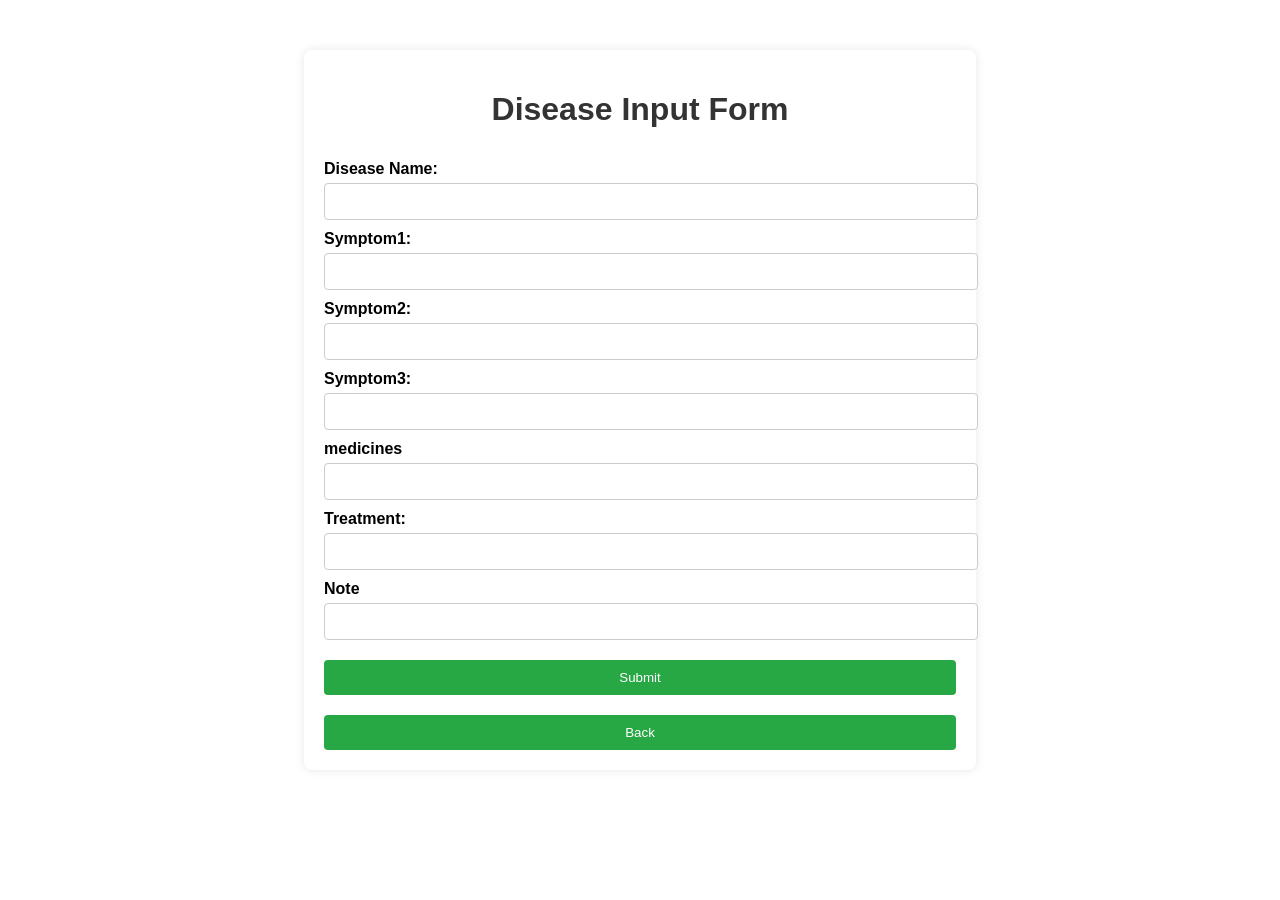
<file: AddMore.html>
<!DOCTYPE html>
<html lang="en">
<head>
    <meta charset="UTF-8">
    <meta name="viewport" content="width=device-width, initial-scale=1.0">
    <title>Document</title>
    <style>
    .form {
           
        font-family: Arial, sans-serif;
margin: 0;
padding: 0;
    }

    .container {
        width: 50%;
        margin: 0 auto;
        padding: 20px;
        background-color: #fff;
        box-shadow: 0 0 10px rgba(0, 0, 0, 0.1);
        border-radius: 8px;
        margin-top: 50px;
    }
    .container form label {
        text-align: left;
    }

    h1 {
        text-align: center;
        color: #333;
    }

    form {
        display: flex;
        flex-direction: column;
    }

    label {
        margin-top: 10px;
        font-weight: bold;
    }

    input[type="text"],
    textarea {
        width: 100%;
        padding: 10px;
        margin-top: 5px;
        border: 1px solid #ccc;
        border-radius: 4px;
    }

    button {
        margin-top: 20px;
        padding: 10px;
        background-color: #28a745;
        color: #fff;
        border: none;
        border-radius: 4px;
        cursor: pointer;
        
    }

    button:hover {
        background-color: #218838;
    }
    </style>
</head>
<body>
    
    <div class="form">
        <div class="container">
            <h1>Disease Input Form</h1>
            <form action="after.jsp" method="post">
                <label for="name">Disease Name:</label>
                <input type="text" id="name" name="name" required>

                <label for="symptoms1">Symptom1:</label>
                <input type="text" id="symptoms1" name="symtom1">

                <label for="symptoms2">Symptom2:</label>
                <input type="text" id="symptoms2" name="symtom2">

                <label for="symptoms3">Symptom3:</label>
                <input type="text" id="symptoms3" name="symtom3">

                <label for="medicine">medicines</label>
                <input type="text" id="medicine" name="medicine">

                <label for="treatment">Treatment:</label>
                <input type="text" id="treatment" name="treatment">

                <label for="note">Note</label>
                <input type="text" id="note" name="note">

                <button type="submit">Submit</button>
                <button type="submit"><a href="AfterD.jsp" style="color: white; text-decoration: none;">Back</a></button>
            </form>
        </div>
    </div>

</body>
</html>
</file>
